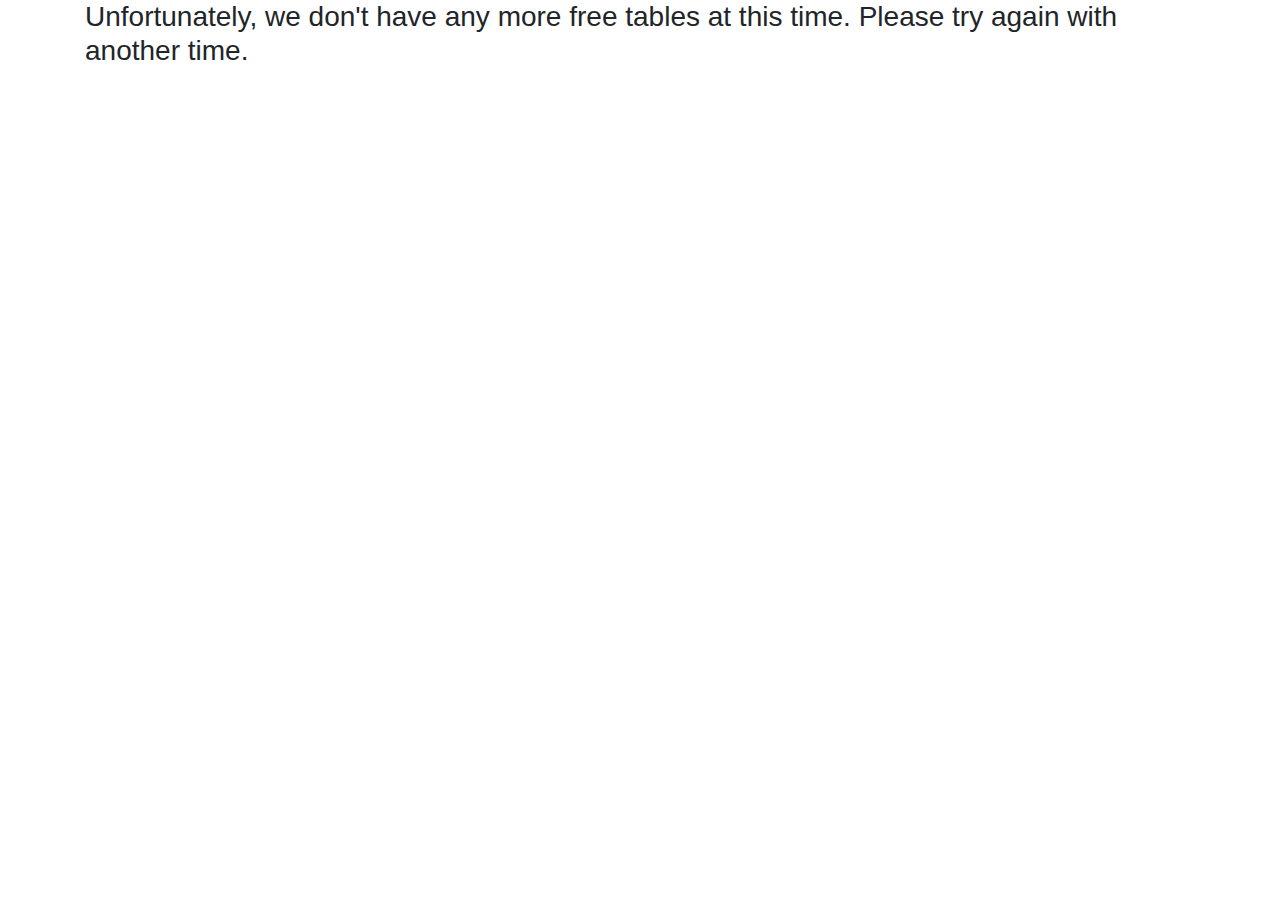
<file: src/main/resources/static/fullybooked.html>
<!doctype html>
<html lang="en">
<head>
  <meta charset="utf-8">
  <meta name="viewport" content="width=device-width, initial-scale=1, shrink-to-fit=no">
  <link rel="stylesheet" href="https://stackpath.bootstrapcdn.com/bootstrap/4.4.1/css/bootstrap.min.css" integrity="sha384-Vkoo8x4CGsO3+Hhxv8T/Q5PaXtkKtu6ug5TOeNV6gBiFeWPGFN9MuhOf23Q9Ifjh" crossorigin="anonymous">

  <title>Heart-Garden reservation</title>
</head>
<body>
<div class="container">
  <h3>Unfortunately, we don't have any more free tables at this time. Please try again with another time.</h3>
</div>

<!-- Optional JavaScript -->
<!-- jQuery first, then Popper.js, then Bootstrap JS -->
<script src="https://code.jquery.com/jquery-3.4.1.slim.min.js" integrity="sha384-J6qa4849blE2+poT4WnyKhv5vZF5SrPo0iEjwBvKU7imGFAV0wwj1yYfoRSJoZ+n" crossorigin="anonymous"></script>
<script src="https://cdn.jsdelivr.net/npm/popper.js@1.16.0/dist/umd/popper.min.js" integrity="sha384-Q6E9RHvbIyZFJoft+2mJbHaEWldlvI9IOYy5n3zV9zzTtmI3UksdQRVvoxMfooAo" crossorigin="anonymous"></script>
<script src="https://stackpath.bootstrapcdn.com/bootstrap/4.4.1/js/bootstrap.min.js" integrity="sha384-wfSDF2E50Y2D1uUdj0O3uMBJnjuUD4Ih7YwaYd1iqfktj0Uod8GCExl3Og8ifwB6" crossorigin="anonymous"></script>
</body>
</html>
</file>
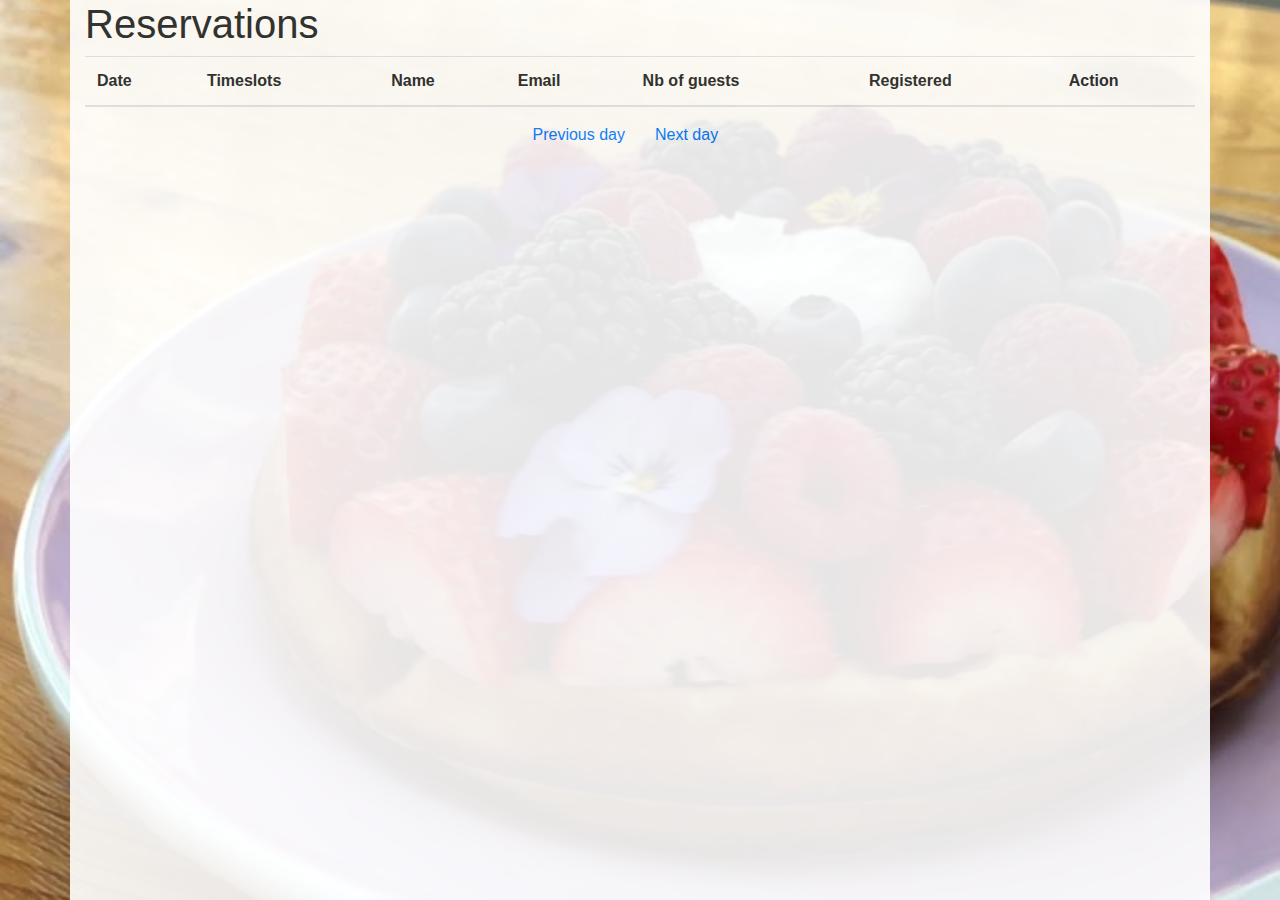
<file: src/main/resources/static/admin/reservations.html>
<!doctype html>
<html lang="en">
<head>
  <meta charset="utf-8">
  <meta name="viewport" content="width=device-width, initial-scale=1, shrink-to-fit=no">
  <link rel="stylesheet" href="https://stackpath.bootstrapcdn.com/bootstrap/4.4.1/css/bootstrap.min.css" integrity="sha384-Vkoo8x4CGsO3+Hhxv8T/Q5PaXtkKtu6ug5TOeNV6gBiFeWPGFN9MuhOf23Q9Ifjh" crossorigin="anonymous">
  <link rel="stylesheet" href="reservations.css">
  <link rel="icon" type="image/jpg" href="favicon.jpg">

  <title>Heart-Garden Reservation Admin</title>
</head>
<body>
<div class="container">
  <div class="row">
    <div class="col">
      <h1>Reservations</h1>
    </div>
    <div class="col align-self-end" style="text-align: right">
      <h3 id="date"></h3>
    </div>
  </div>

  <table class="table">
    <thead>
    <tr>
      <th scope="col">Date</th>
      <th scope="col">Timeslots</th>
      <th scope="col">Name</th>
      <th scope="col">Email</th>
      <th scope="col">Nb of guests</th>
      <th scope="col">Registered</th>
      <th scope="col">Action</th>
    </tr>
    </thead>
    <tbody id="tbody">
    </tbody>
  </table>
  <div class="row">
    <div class="col" style="text-align: right">
        <a href="#" id="prevLink">Previous day</a>
    </div>
    <div class="col">
        <a href="#" id="nextLink">Next day</a>
    </div>
  </div>
</div>

<!-- Optional JavaScript -->
<!-- jQuery first, then Popper.js, then Bootstrap JS -->
<script src="https://code.jquery.com/jquery-3.5.1.min.js" integrity="sha256-9/aliU8dGd2tb6OSsuzixeV4y/faTqgFtohetphbbj0=" crossorigin="anonymous"></script><script src="https://cdn.jsdelivr.net/npm/popper.js@1.16.0/dist/umd/popper.min.js" integrity="sha384-Q6E9RHvbIyZFJoft+2mJbHaEWldlvI9IOYy5n3zV9zzTtmI3UksdQRVvoxMfooAo" crossorigin="anonymous"></script>
<script src="https://cdn.jsdelivr.net/npm/popper.js@1.16.0/dist/umd/popper.min.js" integrity="sha384-Q6E9RHvbIyZFJoft+2mJbHaEWldlvI9IOYy5n3zV9zzTtmI3UksdQRVvoxMfooAo" crossorigin="anonymous"></script>
<script src="https://stackpath.bootstrapcdn.com/bootstrap/4.4.1/js/bootstrap.min.js" integrity="sha384-wfSDF2E50Y2D1uUdj0O3uMBJnjuUD4Ih7YwaYd1iqfktj0Uod8GCExl3Og8ifwB6" crossorigin="anonymous"></script>
<script src="reservations.js"></script>
</body>
</html>
</file>
<file: src/main/resources/static/admin/reservations.css>
.container {
  background-color: white;
  opacity:0.9;
  min-height: 100vh;
}

body {
  background-image: url("maxresdefault.jpg");
  background-repeat: no-repeat;
  background-size: cover;
}

.hidden {
  display:none;
}

.center {
  text-align: center;
}

.right {
  text-align: right;
}

.linethrough {
  text-decoration: line-through;
}
</file>
